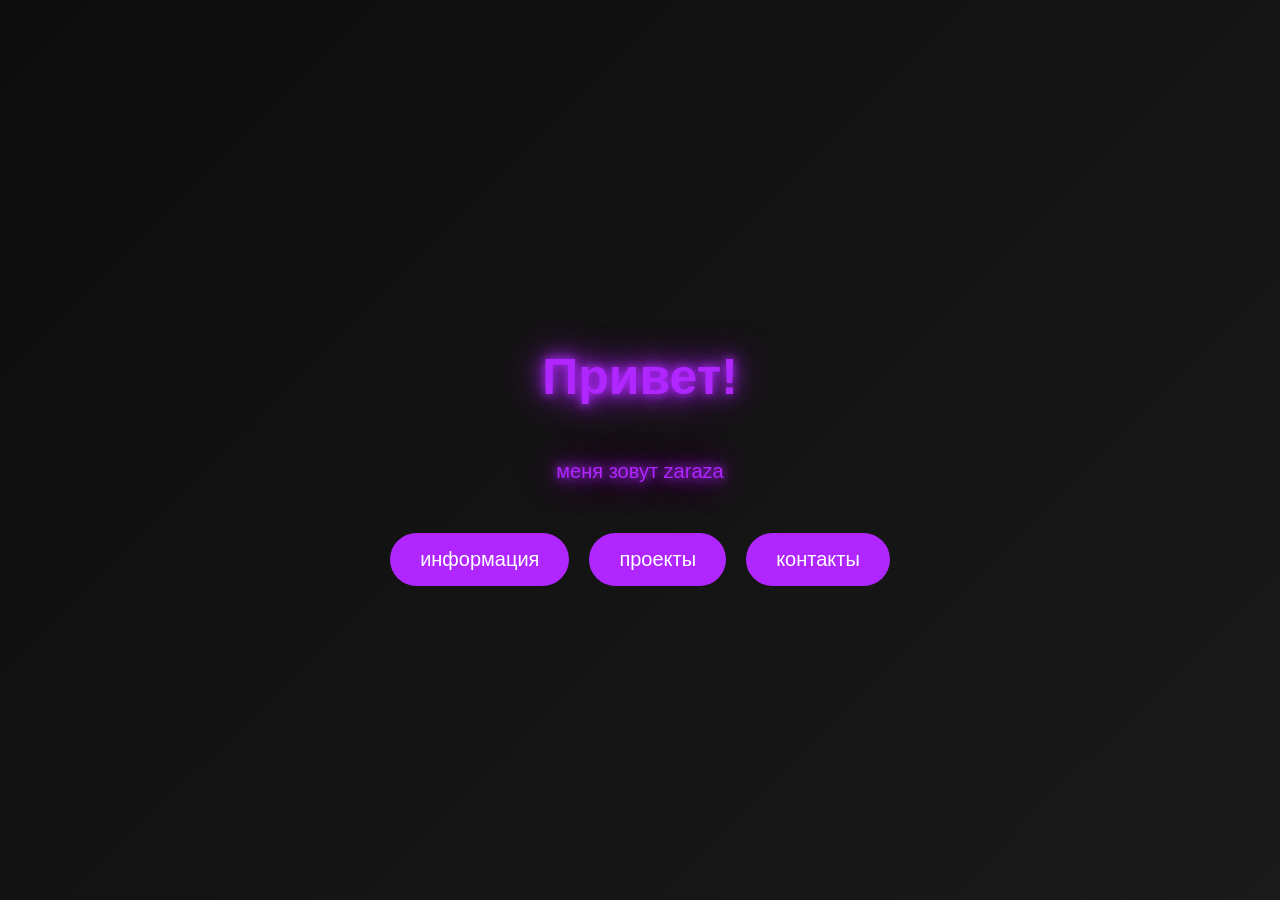
<file: index.html>
<!DOCTYPE html>
<html lang="ru">
<head>
    <meta charset="UTF-8">
    <meta name="viewport" content="width=device-width, initial-scale=1.0">

    <title>VOID</title>

    <link rel="stylesheet" href="style.css">
</head>

<body>

    <div class="container">

        <h1>Привет!</h1>

        <p>меня зовут zaraza</p>

        <div class="buttons">
            <a href="about.html">информация</a>
            <a href="projects.html">проекты</a>
            <a href="contact.html">контакты</a>
        </div>

    </div>


    <script src="script.js"></script>

</body>
</html>
</file>
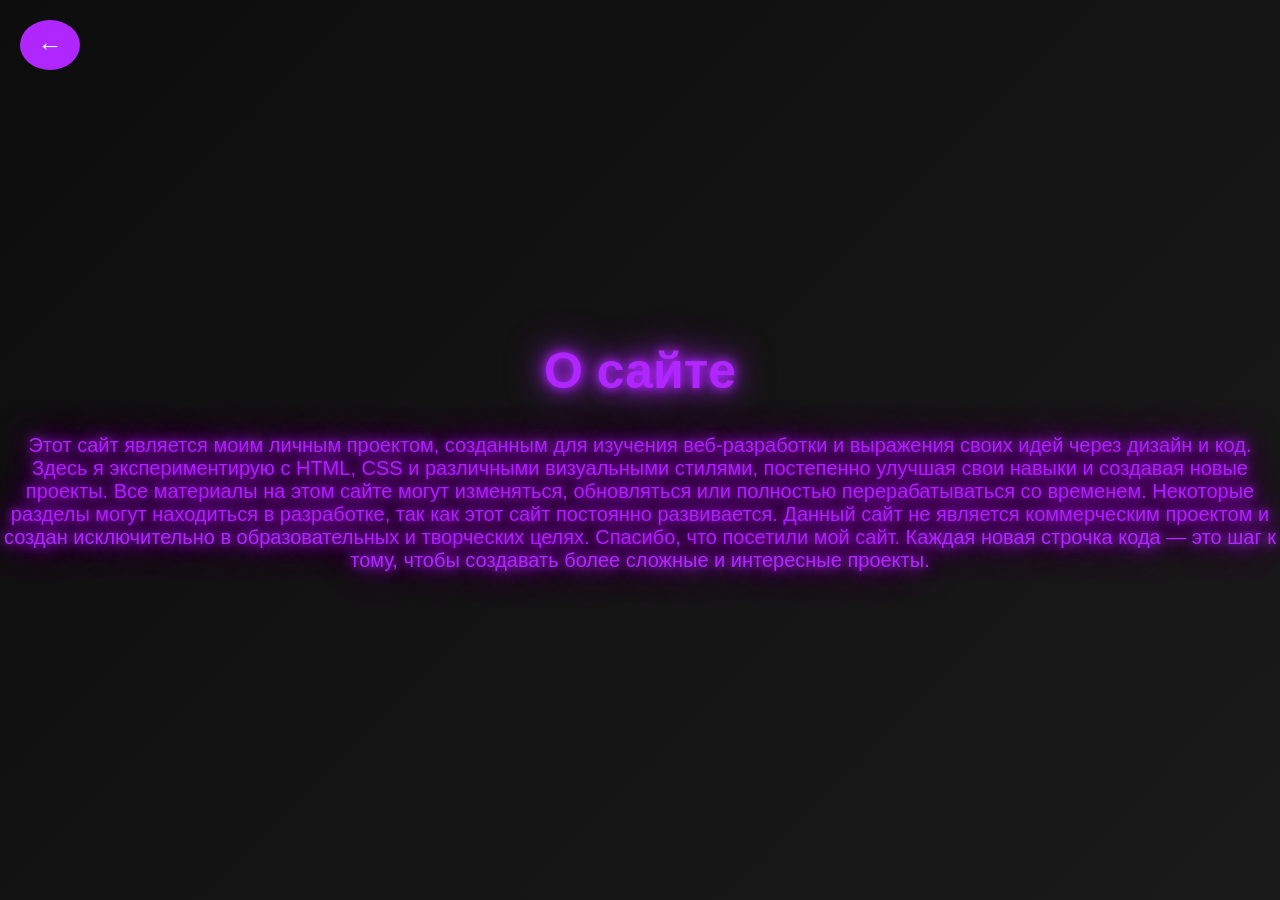
<file: about.html>
<DOCTYPE html>
<html lang="ru">
<head>
    <meta name="viewport"
    content="width=device-width,
    initial-scale=1.0">
    <meta charset="UTF-8">
    <meta name="viewport"
content="width=device-width,
initial-scale=1.0">
<title>VOID</title>
<link rel="stylesheet" href="style.css">
</head>
<body>
    <h1>О сайте</h1>
    <p>Этот сайт является моим личным проектом, созданным для изучения веб-разработки и выражения своих идей через дизайн и код.

Здесь я экспериментирую с HTML, CSS и различными визуальными стилями, постепенно улучшая свои навыки и создавая новые проекты.

Все материалы на этом сайте могут изменяться, обновляться или полностью перерабатываться со временем. Некоторые разделы могут находиться в разработке, так как этот сайт постоянно развивается.

Данный сайт не является коммерческим проектом и создан исключительно в образовательных и творческих целях.

Спасибо, что посетили мой сайт. Каждая новая строчка кода — это шаг к тому, чтобы создавать более сложные и интересные проекты. </p>
    <button class="back-button" onclick="location.href='index.html'">←</button>
<script src="script.js"></script>
</body>
</html>
</file>
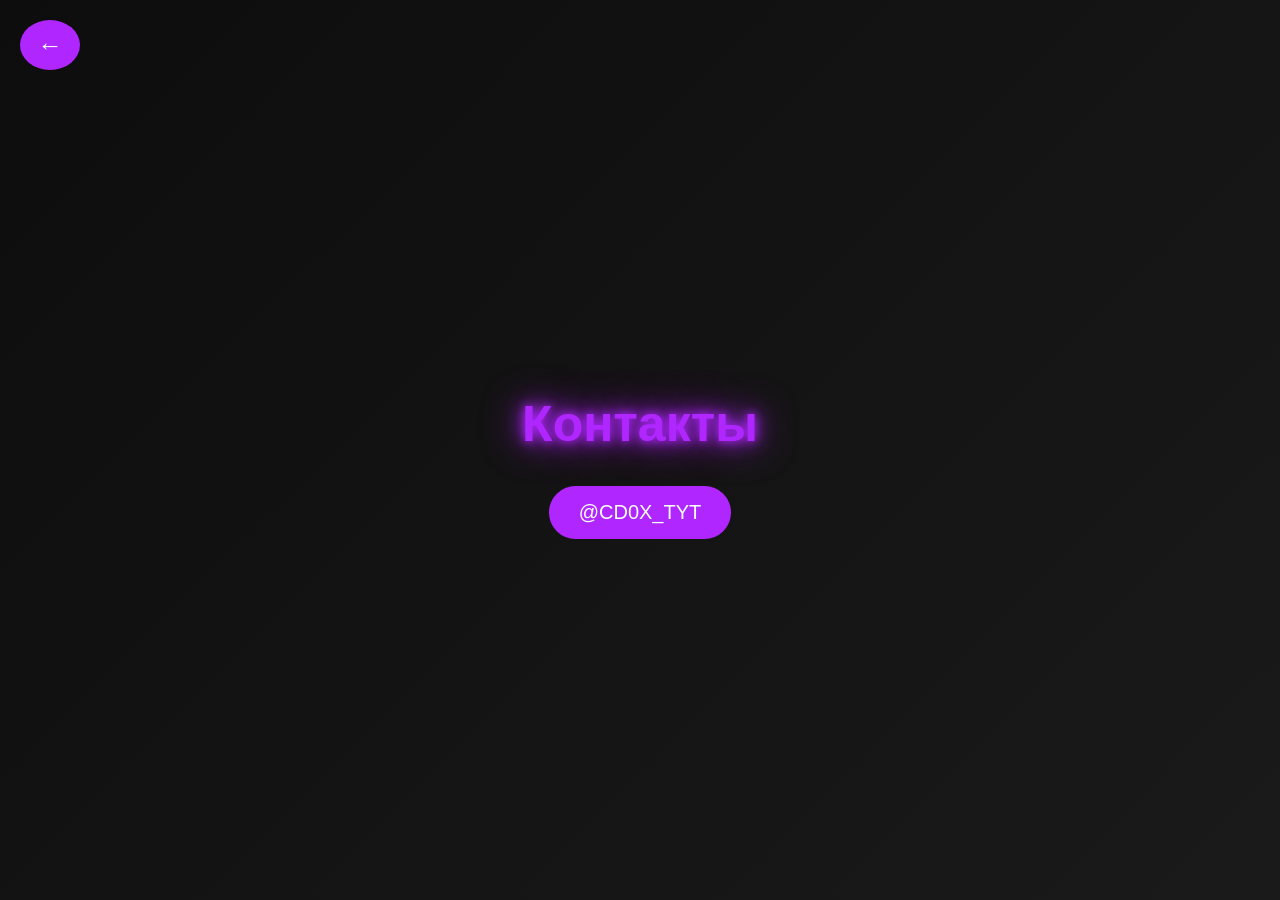
<file: contact.html>
<DOCTYPE html>
<html lang="ru">
<head>
    <meta name="viewport"
    content="width=device-width,
    initial-scale=1.0">
    <meta charset="UTF-8">
    <meta name="viewport"
content="width=device-width,
initial-scale=1.0">
<title>VOID</title>
<link rel="stylesheet" href="style.css">
</head>
<body>
    <h1>Контакты</h1>
    <a href="https://t.me/CD0X_TYT" target="_blank">@CD0X_TYT</a>
    <button class="back-button" onclick="location.href='index.html'">←</button>
<script src="script.js"></script>
</body>
</html>
</file>
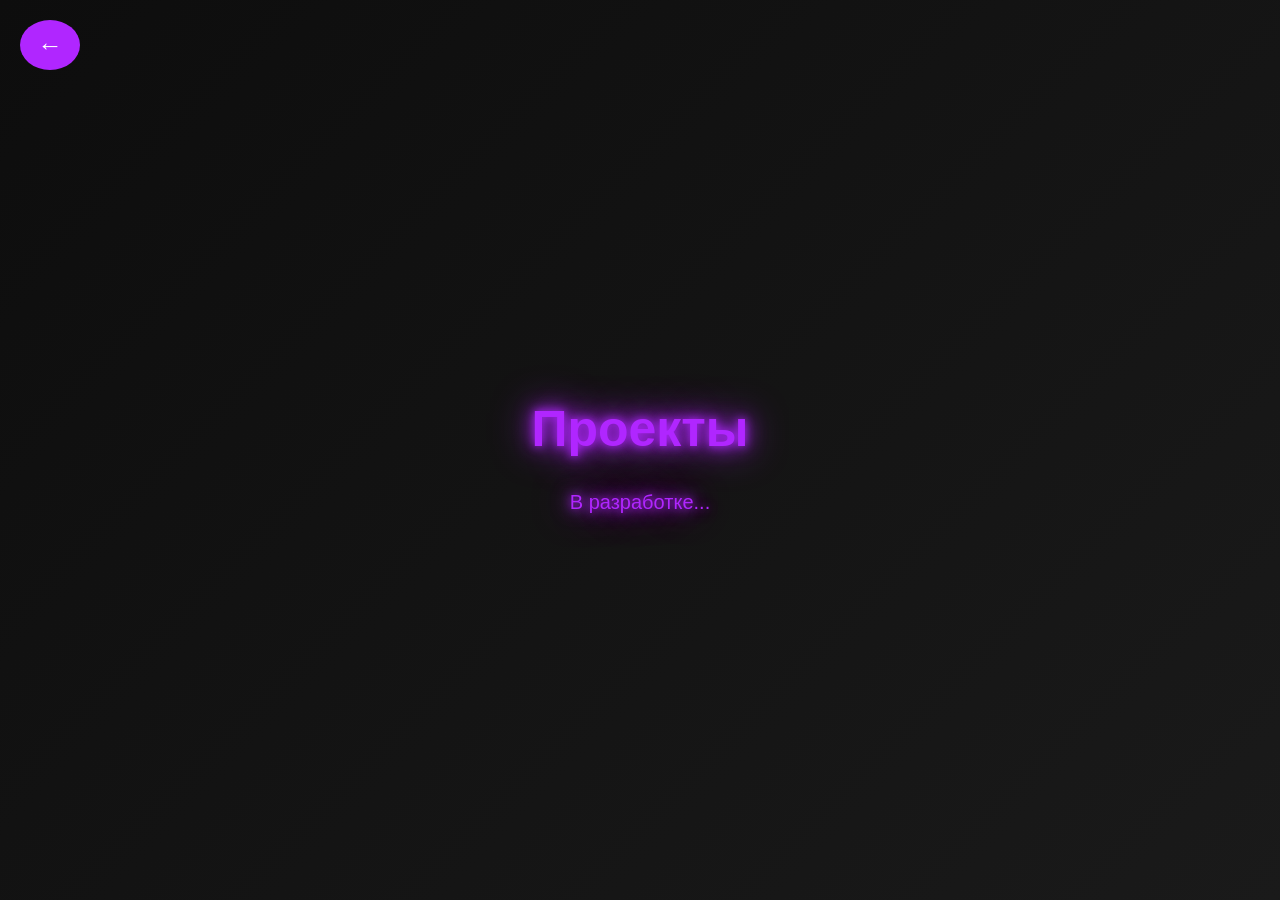
<file: projects.html>
<DOCTYPE html>
<html lang="ru">
<head>
    <meta name="viewport"
    content="width=device-width,
    initial-scale=1.0">
    <meta charset="UTF-8">
    <meta name="viewport"
content="width=device-width,
initial-scale=1.0">
<title>VOID</title>
<link rel="stylesheet" href="style.css">
</head>
<body>
    <h1>Проекты</h1>
    <p>В разработке...</p>
    <button class="back-button" onclick="location.href='index.html'">←</button>
<script src="script.js"></script>
</body>
</html>
</file>
<file: style.css>
body {
    margin: 0;
    min-height: 100vh;

    background: linear-gradient(135deg, #0d0d0d, #1a1a1a);

    color: white;
    font-family: Poppins, sans-serif;
    text-align: center;

    display: flex;
    justify-content: center;
    align-items: center;
}


.container {
    display: flex;
    flex-direction: column;
    align-items: center;
}


h1 {
    color: #b026ff;
    font-size: 50px;

    text-shadow:
    0px 0px 10px #b026ff,
    0px 0px 20px #b026ff,
    0px 0px 40px #b026ff;
}


p {
    color: #b026ff;
    font-size: 20px;

    text-shadow:
    0px 0px 10px #b026ff,
    0px 0px 20px #b026ff,
    0px 0px 40px #b026ff;
}


.buttons {
    display: flex;
    justify-content: center;
    gap: 20px;

    margin-top: 30px;
}


a {
    background: #b026ff;
    color: white;

    padding: 15px 30px;

    font-size: 20px;

    border-radius: 50px;

    text-decoration: none;

    display: inline-block;

    transition: 0.3s;
}


a:hover {
    transform: scale(1.08);

    box-shadow:
    0px 0px 25px #b026ff;
}


button {
    background: #b026ff;
    color: white;

    border: none;

    padding: 15px 30px;

    font-size: 20px;

    border-radius: 50px;

    cursor: pointer;

    transition: 0.3s;
}


button:hover {
    transform: scale(1.08);

    box-shadow:
    0px 0px 25px #b026ff;
}


.back-button {

    position: fixed;

    top: 20px;
    left: 20px;

    width: 50px;
    height: 50px;

    font-size: 25px;

    border-radius: 50%;

    display: flex;

    align-items: center;
    justify-content: center;
}


@media (max-width: 768px) {

    .buttons {

        flex-direction: column;

        align-items: center;

    }


    a {

        width: 200px;

    }

}
</file>
